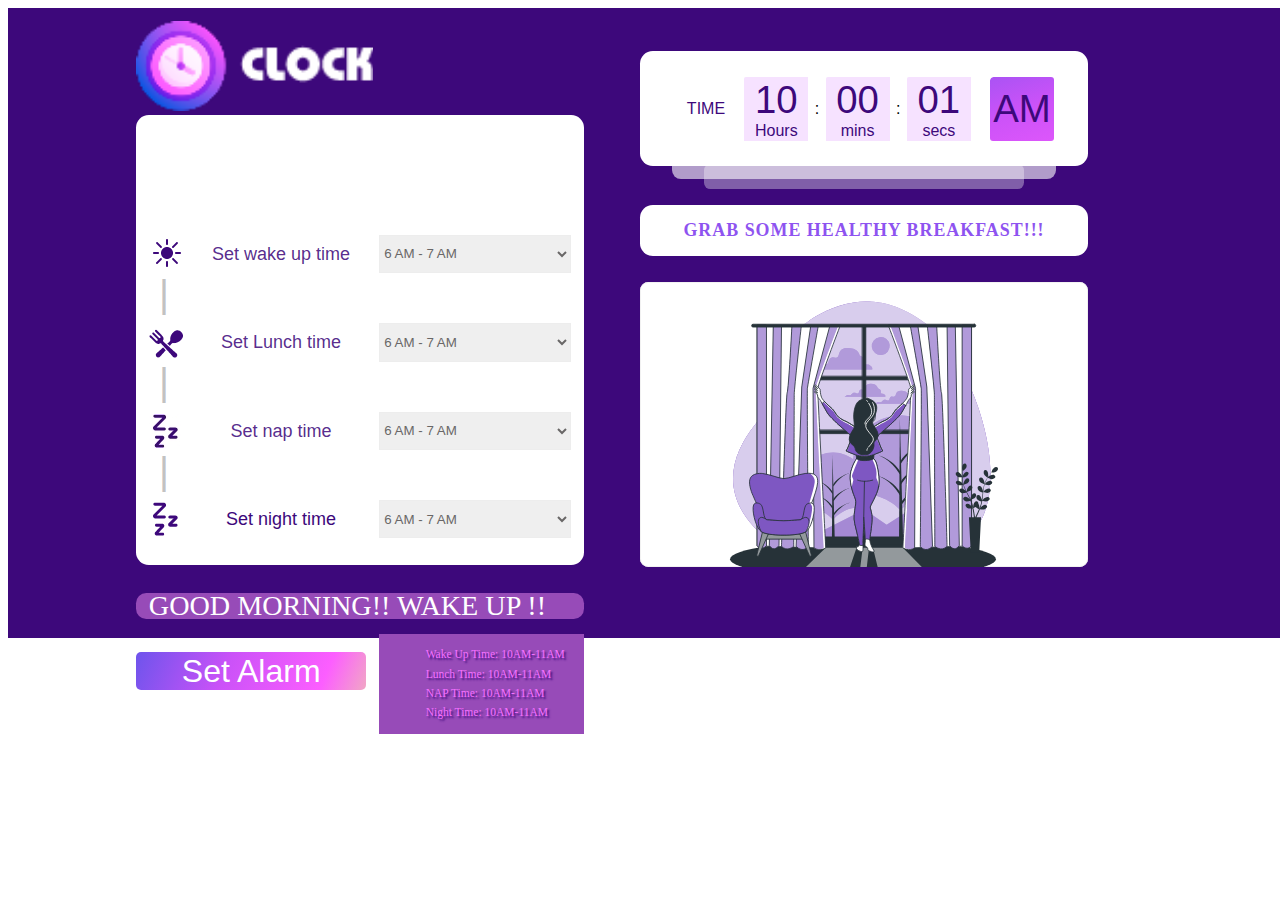
<file: index.html>
<!DOCTYPE html>
<html lang="en">
<head>
    <meta charset="UTF-8">
    <meta http-equiv="X-UA-Compatible" content="IE=edge">
    <meta name="viewport" content="width=device-width, initial-scale=1.0">
    <title>Document</title>
    <link rel="stylesheet" href="./clock.css">
</head>
<body>
    <div class="body">
        <img src="./clock-logo.png" alt="" id="clock">

        <div id="routine">
            <div class="a1">
                <img src="./wakeUp.png" alt="" >
                <p class="selText">Set wake up time</p>
                <select name="" id="wakeUpTime" class="sel" onchange="selectText(this)">
                    <option value="6">6 AM - 7 AM</option>
                    <option value="7">7 AM - 8 AM </option>
                    <option value="8">8 AM - 9 AM</option>
                    <option value="9">9 AM - 10 AM</option>
                    <option value="10">10 AM - 11 AM</option>
                    <option value="11">11 AM - 12 PM</option>
                    <option value="12">12 PM - 1 PM </option>
                    <option value="13">1 PM - 2 PM</option>
                    <option value="14">2 PM - 3 PM</option>
                    <option value="15">3 PM - 4 PM</option>
                    <option value="16">4 PM - 5 PM</option>
                    <option value="17">5 PM - 6 PM</option>
                    <option value="18">6 PM - 7 PM</option>
                    <option value="19">7 PM - 8 PM</option>
                    <option value="20">8 PM - 9 PM</option>
                    <option value="21">9 PM - 10 PM</option>
                    <option value="22">10 PM - 11 PM</option>
                    <option value="23">11 PM - 12 AM</option>
                    <option value="0">12 AM - 1 AM</option>
                    <option value="1">1 AM - 2 AM</option>
                    <option value="2">2 AM - 3 AM</option>
                    <option value="3">3 AM - 4 AM</option>
                    <option value="4">4 AM - 5 AM</option>
                    <option value="5">5 AM - 6 AM</option>
                </select>
            </div>
            <div class="stick">|</div>
            <div class="a1">
                <img src="./lunch_logo.png" alt="" id="im">
                <p class="selText">Set Lunch time</p>
                <select name="" id="lunchTime" class="sel" >
                    <option value="6">6 AM - 7 AM</option>
                    <option value="7">7 AM - 8 AM </option>
                    <option value="8">8 AM - 9 AM</option>
                    <option value="9">9 AM - 10 AM</option>
                    <option value="10">10 AM - 11 AM</option>
                    <option value="11">11 AM - 12 PM</option>
                    <option value="12">12 PM - 1 PM </option>
                    <option value="13">1 PM - 2 PM</option>
                    <option value="14">2 PM - 3 PM</option>
                    <option value="15">3 PM - 4 PM</option>
                    <option value="16">4 PM - 5 PM</option>
                    <option value="17">5 PM - 6 PM</option>
                    <option value="18">6 PM - 7 PM</option>
                    <option value="19">7 PM - 8 PM</option>
                    <option value="20">8 PM - 9 PM</option>
                    <option value="21">9 PM - 10 PM</option>
                    <option value="22">10 PM - 11 PM</option>
                    <option value="23">11 PM - 12 AM</option>
                    <option value="0">12 AM - 1 AM</option>
                    <option value="1">1 AM - 2 AM</option>
                    <option value="2">2 AM - 3 AM</option>
                    <option value="3">3 AM - 4 AM</option>
                    <option value="4">4 AM - 5 AM</option>
                    <option value="5">5 AM - 6 AM</option>
                </select>
            </div>
            <div class="stick">|</div>
            <div class="a1">
                <img src="./nap_time.jpg" alt="">
                <p class="selText">Set nap time</p>
                <select name="" id="napTime" class="sel" onchange="selectText(this)">
                    <option value="6">6 AM - 7 AM</option>
                    <option value="7">7 AM - 8 AM </option>
                    <option value="8">8 AM - 9 AM</option>
                    <option value="9">9 AM - 10 AM</option>
                    <option value="10">10 AM - 11 AM</option>
                    <option value="11">11 AM - 12 PM</option>
                    <option value="12">12 PM - 1 PM </option>
                    <option value="13">1 PM - 2 PM</option>
                    <option value="14">2 PM - 3 PM</option>
                    <option value="15">3 PM - 4 PM</option>
                    <option value="16">4 PM - 5 PM</option>
                    <option value="17">5 PM - 6 PM</option>
                    <option value="18">6 PM - 7 PM</option>
                    <option value="19">7 PM - 8 PM</option>
                    <option value="20">8 PM - 9 PM</option>
                    <option value="21">9 PM - 10 PM</option>
                    <option value="22">10 PM - 11 PM</option>
                    <option value="23">11 PM - 12 AM</option>
                    <option value="0">12 AM - 1 AM</option>
                    <option value="1">1 AM - 2 AM</option>
                    <option value="2">2 AM - 3 AM</option>
                    <option value="3">3 AM - 4 AM</option>
                    <option value="4">4 AM - 5 AM</option>
                    <option value="5">5 AM - 6 AM</option>
                </select>
            </div>
            <div class="stick">|</div>
            <div class="a1">
                <img src="./gn_logo.png" alt="" onchange="selectText(this)">
                <p>Set night time</p>
                <select name="" id="nightTime" class="sel">
                    <option value="6">6 AM - 7 AM</option>
                    <option value="7">7 AM - 8 AM </option>
                    <option value="8">8 AM - 9 AM</option>
                    <option value="9">9 AM - 10 AM</option>
                    <option value="10">10 AM - 11 AM</option>
                    <option value="11">11 AM - 12 PM</option>
                    <option value="12">12 PM - 1 PM </option>
                    <option value="13">1 PM - 2 PM</option>
                    <option value="14">2 PM - 3 PM</option>
                    <option value="15">3 PM - 4 PM</option>
                    <option value="16">4 PM - 5 PM</option>
                    <option value="17">5 PM - 6 PM</option>
                    <option value="18">6 PM - 7 PM</option>
                    <option value="19">7 PM - 8 PM</option>
                    <option value="20">8 PM - 9 PM</option>
                    <option value="21">9 PM - 10 PM</option>
                    <option value="22">10 PM - 11 PM</option>
                    <option value="23">11 PM - 12 AM</option>
                    <option value="0">12 AM - 1 AM</option>
                    <option value="1">1 AM - 2 AM</option>
                    <option value="2">2 AM - 3 AM</option>
                    <option value="3">3 AM - 4 AM</option>
                    <option value="4">4 AM - 5 AM</option>
                    <option value="5">5 AM - 6 AM</option>
                </select>
            </div>

        </div>
        
        <div id="gm">
            <p id="text">GOOD MORNING!! WAKE UP !!</p>
        </div>
        <div id="time">
            <div id="bottomA"><button class="button" id="alarmButton" onclick="setAlarm()">Set Alarm </button>  </div>
            <div id="bottomB">
                <ul type="none">
                    <li>Wake Up Time: <span id="wakeT">10AM-11AM</span></li>
                    <li>Lunch Time: <span id="lunchT">10AM-11AM</span></li>
                    <li>NAP Time: <span id="napT">10AM-11AM</span></li>
                    <li>Night Time: <span id="nightT">10AM-11AM</span></li>
                </ul>
            </div>
        </div>

        <div id="box">
            <div id="b1">
                <div id="t">TIME</div>
                <div class="pT"><div class="bigT" id="h">10</div>  Hours</div>
                <div class="pTd">:</div>
                <div class="pT"><div class="bigT" id="m">00</div> mins</div>
                <div class="pTd">:</div>
                <div class="pT"><div class="bigT" id="s">01</div> secs</div>
                <div id="wT">AM</div>
            </div>
            <div id="b2"></div>
            <div id="b3"></div>
        </div>

        <div id="grab">
            GRAB SOME HEALTHY BREAKFAST!!!
        </div>

        <div id="img">
            <img src="./GM.svg" alt="" id="imgM">
        </div>

    </div>
<script src="./clock.js"></script>
</body>
</html>
</file>
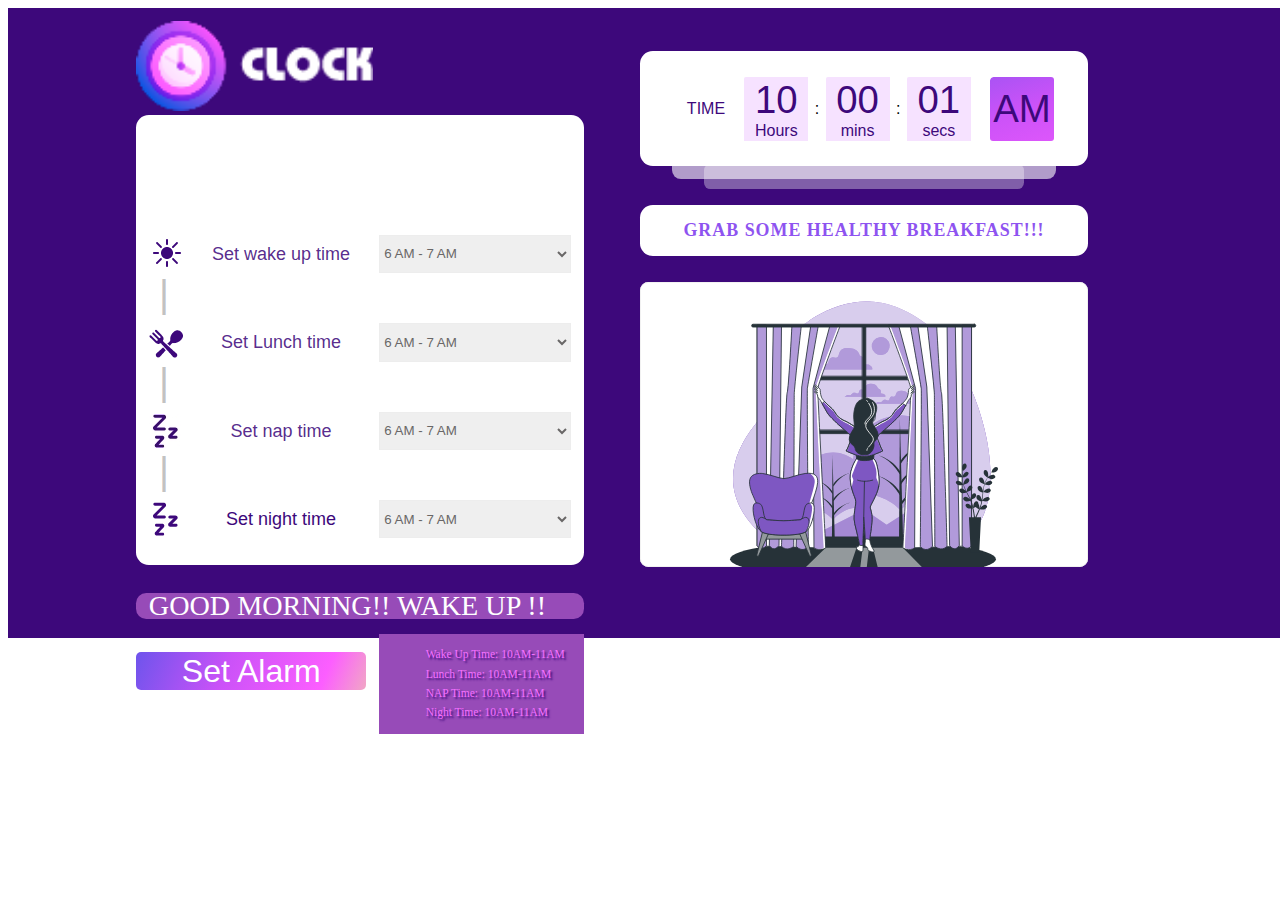
<file: clock.html>
<!DOCTYPE html>
<html lang="en">
<head>
    <meta charset="UTF-8">
    <meta http-equiv="X-UA-Compatible" content="IE=edge">
    <meta name="viewport" content="width=device-width, initial-scale=1.0">
    <title>Document</title>
    <link rel="stylesheet" href="./clock.css">
</head>
<body>
    <div class="body">
        <img src="./clock-logo.png" alt="" id="clock">

        <div id="routine">
            <div class="a1">
                <img src="./wakeUp.png" alt="" >
                <p class="selText">Set wake up time</p>
                <select name="" id="wakeUpTime" class="sel" onchange="selectText(this)">
                    <option value="6">6 AM - 7 AM</option>
                    <option value="7">7 AM - 8 AM </option>
                    <option value="8">8 AM - 9 AM</option>
                    <option value="9">9 AM - 10 AM</option>
                    <option value="10">10 AM - 11 AM</option>
                    <option value="11">11 AM - 12 PM</option>
                    <option value="12">12 PM - 1 PM </option>
                    <option value="13">1 PM - 2 PM</option>
                    <option value="14">2 PM - 3 PM</option>
                    <option value="15">3 PM - 4 PM</option>
                    <option value="16">4 PM - 5 PM</option>
                    <option value="17">5 PM - 6 PM</option>
                    <option value="18">6 PM - 7 PM</option>
                    <option value="19">7 PM - 8 PM</option>
                    <option value="20">8 PM - 9 PM</option>
                    <option value="21">9 PM - 10 PM</option>
                    <option value="22">10 PM - 11 PM</option>
                    <option value="23">11 PM - 12 AM</option>
                    <option value="0">12 AM - 1 AM</option>
                    <option value="1">1 AM - 2 AM</option>
                    <option value="2">2 AM - 3 AM</option>
                    <option value="3">3 AM - 4 AM</option>
                    <option value="4">4 AM - 5 AM</option>
                    <option value="5">5 AM - 6 AM</option>
                </select>
            </div>
            <div class="stick">|</div>
            <div class="a1">
                <img src="./lunch_logo.png" alt="" id="im">
                <p class="selText">Set Lunch time</p>
                <select name="" id="lunchTime" class="sel" >
                    <option value="6">6 AM - 7 AM</option>
                    <option value="7">7 AM - 8 AM </option>
                    <option value="8">8 AM - 9 AM</option>
                    <option value="9">9 AM - 10 AM</option>
                    <option value="10">10 AM - 11 AM</option>
                    <option value="11">11 AM - 12 PM</option>
                    <option value="12">12 PM - 1 PM </option>
                    <option value="13">1 PM - 2 PM</option>
                    <option value="14">2 PM - 3 PM</option>
                    <option value="15">3 PM - 4 PM</option>
                    <option value="16">4 PM - 5 PM</option>
                    <option value="17">5 PM - 6 PM</option>
                    <option value="18">6 PM - 7 PM</option>
                    <option value="19">7 PM - 8 PM</option>
                    <option value="20">8 PM - 9 PM</option>
                    <option value="21">9 PM - 10 PM</option>
                    <option value="22">10 PM - 11 PM</option>
                    <option value="23">11 PM - 12 AM</option>
                    <option value="0">12 AM - 1 AM</option>
                    <option value="1">1 AM - 2 AM</option>
                    <option value="2">2 AM - 3 AM</option>
                    <option value="3">3 AM - 4 AM</option>
                    <option value="4">4 AM - 5 AM</option>
                    <option value="5">5 AM - 6 AM</option>
                </select>
            </div>
            <div class="stick">|</div>
            <div class="a1">
                <img src="./nap_time.jpg" alt="">
                <p class="selText">Set nap time</p>
                <select name="" id="napTime" class="sel" onchange="selectText(this)">
                    <option value="6">6 AM - 7 AM</option>
                    <option value="7">7 AM - 8 AM </option>
                    <option value="8">8 AM - 9 AM</option>
                    <option value="9">9 AM - 10 AM</option>
                    <option value="10">10 AM - 11 AM</option>
                    <option value="11">11 AM - 12 PM</option>
                    <option value="12">12 PM - 1 PM </option>
                    <option value="13">1 PM - 2 PM</option>
                    <option value="14">2 PM - 3 PM</option>
                    <option value="15">3 PM - 4 PM</option>
                    <option value="16">4 PM - 5 PM</option>
                    <option value="17">5 PM - 6 PM</option>
                    <option value="18">6 PM - 7 PM</option>
                    <option value="19">7 PM - 8 PM</option>
                    <option value="20">8 PM - 9 PM</option>
                    <option value="21">9 PM - 10 PM</option>
                    <option value="22">10 PM - 11 PM</option>
                    <option value="23">11 PM - 12 AM</option>
                    <option value="0">12 AM - 1 AM</option>
                    <option value="1">1 AM - 2 AM</option>
                    <option value="2">2 AM - 3 AM</option>
                    <option value="3">3 AM - 4 AM</option>
                    <option value="4">4 AM - 5 AM</option>
                    <option value="5">5 AM - 6 AM</option>
                </select>
            </div>
            <div class="stick">|</div>
            <div class="a1">
                <img src="./gn_logo.png" alt="" onchange="selectText(this)">
                <p>Set night time</p>
                <select name="" id="nightTime" class="sel">
                    <option value="6">6 AM - 7 AM</option>
                    <option value="7">7 AM - 8 AM </option>
                    <option value="8">8 AM - 9 AM</option>
                    <option value="9">9 AM - 10 AM</option>
                    <option value="10">10 AM - 11 AM</option>
                    <option value="11">11 AM - 12 PM</option>
                    <option value="12">12 PM - 1 PM </option>
                    <option value="13">1 PM - 2 PM</option>
                    <option value="14">2 PM - 3 PM</option>
                    <option value="15">3 PM - 4 PM</option>
                    <option value="16">4 PM - 5 PM</option>
                    <option value="17">5 PM - 6 PM</option>
                    <option value="18">6 PM - 7 PM</option>
                    <option value="19">7 PM - 8 PM</option>
                    <option value="20">8 PM - 9 PM</option>
                    <option value="21">9 PM - 10 PM</option>
                    <option value="22">10 PM - 11 PM</option>
                    <option value="23">11 PM - 12 AM</option>
                    <option value="0">12 AM - 1 AM</option>
                    <option value="1">1 AM - 2 AM</option>
                    <option value="2">2 AM - 3 AM</option>
                    <option value="3">3 AM - 4 AM</option>
                    <option value="4">4 AM - 5 AM</option>
                    <option value="5">5 AM - 6 AM</option>
                </select>
            </div>

        </div>
        
        <div id="gm">
            <p id="text">GOOD MORNING!! WAKE UP !!</p>
        </div>
        <div id="time">
            <div id="bottomA"><button class="button" id="alarmButton" onclick="setAlarm()">Set Alarm </button>  </div>
            <div id="bottomB">
                <ul type="none">
                    <li>Wake Up Time: <span id="wakeT">10AM-11AM</span></li>
                    <li>Lunch Time: <span id="lunchT">10AM-11AM</span></li>
                    <li>NAP Time: <span id="napT">10AM-11AM</span></li>
                    <li>Night Time: <span id="nightT">10AM-11AM</span></li>
                </ul>
            </div>
        </div>

        <div id="box">
            <div id="b1">
                <div id="t">TIME</div>
                <div class="pT"><div class="bigT" id="h">10</div>  Hours</div>
                <div class="pTd">:</div>
                <div class="pT"><div class="bigT" id="m">00</div> mins</div>
                <div class="pTd">:</div>
                <div class="pT"><div class="bigT" id="s">01</div> secs</div>
                <div id="wT">AM</div>
            </div>
            <div id="b2"></div>
            <div id="b3"></div>
        </div>

        <div id="grab">
            GRAB SOME HEALTHY BREAKFAST!!!
        </div>

        <div id="img">
            <img src="./GM.svg" alt="" id="imgM">
        </div>

    </div>
<script src="./clock.js"></script>
</body>
</html>
</file>
<file: clock.css>
.body{
    top: 0px;
    left: 0px;
    width: 1350px;
    height: 630px;
    /* UI Properties */
    background: var(--unnamed-color-3d087b) 0% 0% no-repeat padding-box;
    background: #3D087B 0% 0% no-repeat padding-box;
    opacity: 1;
}

.a1{
    display: flex;
    padding: 0px;
    margin: 0px;
}
#time{
    display: flex;
}

#clock{
    height: 10vh;
    margin-top: 1vw;
    margin-left: 10vw;
    overflow: hidden;
}
#routine{
    font-family: 'Manrope', sans-serif;
    display: flex;
    flex-direction: column;
    background-color: white;
    justify-content: flex-end;
    height: 50vh;
    box-sizing: border-box;
    overflow: hidden;
    padding: 1vw;
    width: 35vw;
    margin-left: 10vw;
    border-radius: 1vw;
    line-height: 1.1vw;
    color: #3D087B;
    font-size: 18px;
}
.selText{
    font-family: 'Manrope', sans-serif;
    color: #3D087BDE;
}
option {
    color: rgb(176, 174, 174);
}
select{
    color: rgb(105, 103, 103);
}
.stick{
    position: relative;
    left: .8vw;
    height: 3vw;
    font-size: 3vw;
    color: #C2C2C2;
}
.a1{
    align-items: center;
    justify-content: space-between;
    position: relative;
    top: -.6vw;
}
.sel{
    width: 15vw;
    height: 3vw;
    position: relative;
    
    border: #EDEDED 1px solid;

}
#gm{
    font-family: 'Fredoka One', cursive;
    background-color: #974bb8;
    box-sizing: border-box;
    padding-left: 1vw;
    border-radius: .8vw;
    width: 35vw;
    margin: 1vw;
    margin-left: 10vw;
    margin-bottom: .5vw;
}
#text{
    
    opacity: 100%;
    color: white;
    font-size: 2.2vw;
    line-height: 2vw;
}
#time{
    margin-left: 10vw;
    

}
#bottomA{
    display: flex;
    align-items: center;

}
.button{
    position: relative;
    bottom: 2vw;
    border: none;
    border-radius: 5px;
    box-shadow: 1px 1px 1px white;
    margin-right: 1vw;
    color: white;
    justify-content: center;
    box-sizing: border-box;
    font-size: 2.5vw;
    width: 18vw;
    height: 3vw;
    font-family: 'Manrope', sans-serif;
    background-image: linear-gradient(113deg, #6E54EC 0%, #CB52F8 40%, #FC5EFF 81%, #F1A7C5 100%);
   
}
.button:hover{
    border-radius: 5px;
    font-size: 0px;
    padding: 0vw;
    margin-right: 1vw;
}
.button:hover:after{
    border-radius: 5px;
    display:flex ;
    align-items: center;
    margin-right: 0vw;
    justify-content: center;
    content: "Party Time!";
    border: none;
    font-size: 2.5vw;
    font-family: 'Manrope', sans-serif;
    background-image: linear-gradient(247deg, #6E54EC 0%, #CB52F8 40%, #FC5EFF 81%, #F1A7C5 100%);

}
#bottomB{
    background-color: #974bb8;
    display: flex;
    align-items: center;
    justify-content: center;
    padding-right: 1vw;
    color: #f570ff;
    text-shadow: #3D087B 2px 2px 2px;
    opacity: 1;
    width: 15vw;
    position: relative;
    bottom: 1vw;
    margin: 0px;
    overflow: hidden;
    font-size: .9vw;
    line-height: 1.5vw;
}
#box{
    position: absolute;
    top: 2vw;
    left: 50vw;
}
#b1{
    box-sizing: border-box;
    padding: 2vw;
    width: 35vw;
    background-color: white;
    display: flex;
    justify-content: center;
    align-items: center;
    position: relative;
    top: 2vw;
    z-index: 3;
    border-radius: 1vw;
    font-family: 'Manrope', sans-serif;
}
#b2{
    width: 30vw;
    height: 3vw;
    background-color: white;
    opacity: 60%;
    position: relative;
    left: 2.5vw;
    z-index: 2;
    border-radius: .7vw;
}
#b3{
    width: 25vw;
    height: 2vw;
    background-color: white;
    opacity: 35%;
    position: relative;
    left: 5vw;
    bottom: 1.2vw;
    z-index: 1;
    border-radius: .5vw;
}
#t{
    color: #3D087B;
    display: flex;
    justify-content: center;
    align-items: center;
    height: 5vw;
    width: 5vw;
    box-sizing: border-box;
}
.bigT{
    font-size: 3vw;
    
}
.pT{
    color: #3D087B;
    font-family: 'Manrope', sans-serif;
    font-weight: lighter;
    box-sizing: border-box;
    display: flex;
    flex-direction: column;
    height: 5vw;
    width: 5vw;
    background-image: url(./timeline.png);
    align-items: center;
    justify-content: center;
    margin-left: .5vw;
    margin-right: .5vw;
}
.pTd{
    display: flex;
    align-items: center;
    justify-content: center;
}
#wT{
    box-sizing: border-box;
    display: flex;
    color: #3D087B;
    font-size: 3vw;
    height: 5vw;
    width: 5vw;
    margin-left: 1vw;
    background-image: url(./AM.png);
    align-items: center;
    justify-content: center;
    border-radius: 3px;
}
#grab{
    position: absolute;
    top: 16vw;
    left: 50vw;
    font-family: 'Fredoka One', cursive;
    font-weight: bold;
    letter-spacing: 1px;
    font-size: 1.4vw;
    box-sizing: border-box;
    width: 35vw;
    height: 4vw;
    background-color: white;
    padding: 2vw;
    display: flex;
    justify-content: center;
    align-items: center;
    border-radius: 1vw;
    margin-bottom: 4vw;
    color: #8E53F0;
}
#img{
    position: absolute;
    top: 22vw;
    left: 50vw;
    display: inline-block;
    box-sizing: border-box;
}
#imgM{  
    width: 35vw;
}
@media (max-width:720px){
    .body{
        height: 1150px;
        width: auto;
    }
    #clock{
        width: 40vw;
    }
    #box{
        position: absolute;
        top: 12vw;
        left: 10vw;
    }
    #b1{
        box-sizing: border-box;
        padding: 2vw;
        width: 70vw;
        background-color: white;
        display: flex;
        justify-content: center;
        align-items: center;
        position: relative;
        top: 2vw;
        z-index: 3;
        border-radius: 1vw;
        margin: 2vw;
    }
    #b2{
        width: 60vw;
        height: 10vw;
        background-color: white;
        opacity: 80%;
        position: relative;
        left: 6.5vw;
        top: -7vw;
        z-index: 2;
        border-radius: .7vw;
        margin: 1vw;
    }
    #b3{
        width: 50vw;
        height: 10vw;
        background-color: white;
        opacity: 35%;
        position: relative;
        left: 12.5vw;
        top: -16vw;
        bottom: 1.2vw;
        z-index: 1;
        border-radius: .5vw;
    }
    #t{
        display: none;
    }
    .bigT{
        font-size: 5vw;
        
    }
    .pT{
        color: #3D087B;
        box-sizing: border-box;
        font-size: 4vw;
        display: flex;
        height: 20vw;
        width: 20vw;
        background-image: url(./timeline.png);
        align-items: center;
        justify-content: center;
        margin-left: .5vw;
        margin-right: .5vw;
    }
    .pTd{
        display: flex;
        font-size: larger;
        align-items: center;
        justify-content: center;
    }
    #wT{
        font-family: 'Manrope', sans-serif;
        color: #5F0089;
        font-size: 9vw;
        box-sizing: border-box;
        display: flex;
        height: 20vw;
        width: 20vw;
        margin-left: 1vw;
        background-image: url(./images/AM.png) 0% 0%;
        background-repeat: no-repeat;
        background-size: contain;
        align-items: center;
        justify-content: center;
        border-radius: 3px;
    }
    #routine{
        font-family: 'Manrope', sans-serif;
        display: flex;
        flex-direction: column;
        background-color: white;
        justify-content: center;
        height: 40vh;
        box-sizing: border-box;
        overflow: hidden;
        padding: 1vw;
        width: 70vw;
        margin-left: 11vw;
        margin-top: 35vw;
        border-radius: 1vw;
        line-height: 1.1vw;
        color: #3D087B;
        font-size: 18px;
    }
    .selText{
        font-family: 'Manrope', sans-serif;
        color: #3D087BDE;
    }
    option {
        color: rgb(176, 174, 174);
    }
    select{
        color: rgb(105, 103, 103);
    }
    .stick{
        position: relative;
        left: .8vw;
        height: 3vw;
        font-size: 3vw;
        color: #C2C2C2;
    }
    .a1{
        align-items: center;
        justify-content: space-between;
        position: relative;
        top: -.6vw;
    }
    .sel{
        width: 20vw;
        height: 4vw;
        position: relative;
        
        border: #EDEDED 1px solid;
    
    }
    #gm{
        font-family: 'Fredoka One', cursive;
        font-size: 9vw;
        background-color: #974bb8;
        box-sizing: border-box;
        padding-left: 1vw;
        border-radius: 1vw;
        color: white;
        width: 70vw;
        margin: 3vw 3vw 3vw 11vw;
        display: flex;
        justify-content: center;

    }
    #bottomA{
        display: flex;
        align-items: center;
    
    }
    .button{
        position: relative;
        
        border: none;
        border-radius: 5px;
        box-shadow: 1px 1px 1px white;
        margin-right: 1vw;
        color: white;
        justify-content: center;
        box-sizing: border-box;
        font-size: 5vw;
        width: 40vw;
        height: 10vw;
        font-family: 'Manrope', sans-serif;
        background-image: linear-gradient(113deg, #6E54EC 0%, #CB52F8 40%, #FC5EFF 81%, #F1A7C5 100%);
       
    }
    .button:hover{
        border-radius: 5px;
        font-size: 0px;
        padding: 0vw;
        margin-right: 1vw;
    }
    .button:hover:after{
        border-radius: 5px;
        display:flex ;
        align-items: center;
        margin-right: 0vw;
        justify-content: center;
        content: "Party Time!";
        border: none;
        font-size: 5vw;
        font-family: 'Manrope', sans-serif;
        background-image: linear-gradient(247deg, #6E54EC 0%, #CB52F8 40%, #FC5EFF 81%, #F1A7C5 100%);
    
    }
    #bottomB{
        background-color: #974bb8;
        display: flex;
        align-items: center;
        justify-content: left;
        padding-right: 1vw;
        color: #f570ff;
        text-shadow: #3D087B 2px 2px 2px;
        opacity: 1;
        width: 30vw;
        position: relative;
        bottom: 1vw;
        margin: 0px;
        overflow: hidden;
        font-size: 2vw;
        line-height: 2vw;
    }
    #grab{
        font-family: 'Fredoka One', cursive;
        font-size: large;
        top: 113vw;
        left: 10vw;
        height: 10vw;
        box-sizing: border-box;
        width: 70vw;
        background-color: white;
        margin: 2vw;
        display: flex;
        justify-content: center;
        align-items: center;
        border-radius: 1vw;
        color: #8E53F0;
    }
    #img{
        top: 125vw;
        left: 10vw;
        display: inline-block;
        box-sizing: border-box;
    }
    #imgM{  
        
        width: 70vw;
        margin: 2vw;
    }
}
</file>
